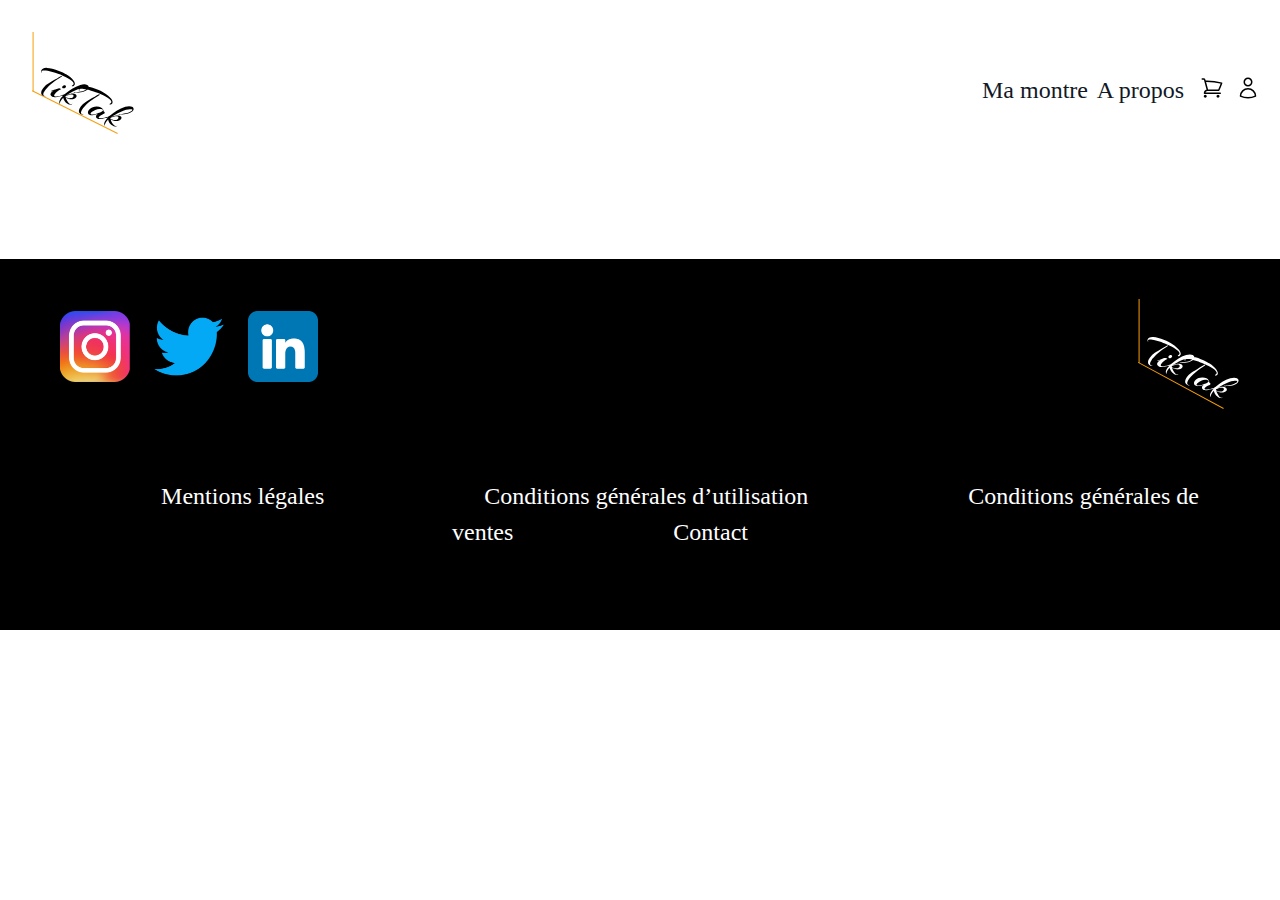
<file: index.html>
<!DOCTYPE html>
<html lang="fr">
  <head>
    <meta charset="UTF-8" />
    <link rel="icon" href="/assets/TikTak.2d7c88f0.svg" />
    <meta name="viewport" content="width=device-width, initial-scale=1.0" />
    <title>Tik tak</title>
    <script type="module" crossorigin src="/assets/index.71cd0d33.js"></script>
    <link rel="stylesheet" href="/assets/index.58ae114a.css">
  </head>
  <body>
    <div id="app"></div>
    
  </body>
</html>
</file>
<file: assets/index.58ae114a.css>
.cls-1{fill:#bbbdbf}.cls-2{fill:#929497}.cls-3{fill:#a6a8ab}.cls-4{fill:#231f20}.cls-5{fill:#58595b}.cls-6{fill:#404041}.cls-7{fill:#808284}.cls-8{fill:#6d6e70}.cls-32,.cls-9{mix-blend-mode:multiply}.cls-9{fill:url(#radial-gradient)}.cls-10{fill:url(#radial-gradient-2)}.cls-11{fill:#8c98a0}.cls-12{opacity:.6;fill:url(#radial-gradient-3)}.cls-12,.cls-13,.cls-14,.cls-15,.cls-16,.cls-17,.cls-18,.cls-19,.cls-20,.cls-21,.cls-22,.cls-23,.cls-24,.cls-25,.cls-26{mix-blend-mode:screen}.cls-13,.cls-14,.cls-15,.cls-18,.cls-32{opacity:.8}.cls-13{fill:url(#radial-gradient-4)}.cls-14{fill:url(#radial-gradient-5)}.cls-15{fill:url(#radial-gradient-6)}.cls-16{fill:url(#radial-gradient-7)}.cls-17{fill:url(#radial-gradient-8)}.cls-18{fill:url(#radial-gradient-9)}.cls-19{fill:url(#linear-gradient)}.cls-20{opacity:.4;fill:url(#linear-gradient-2)}.cls-21,.cls-25{opacity:.7}.cls-21{fill:url(#linear-gradient-3)}.cls-22{fill:url(#linear-gradient-4)}.cls-23{fill:url(#linear-gradient-5)}.cls-24{fill:url(#linear-gradient-6)}.cls-25{fill:url(#linear-gradient-7)}.cls-27{fill:url(#linear-gradient-8)}.cls-28{fill:url(#linear-gradient-9)}.cls-29{fill:#b2b4b7}.cls-30{fill:url(#linear-gradient-10)}.cls-31{fill:url(#radial-gradient-10)}.cls-33{fill:url(#linear-gradient-11)}.cls-34{fill:#fff}.cls-34,.cls-35{stroke:#000;stroke-miterlimit:10;stroke-width:.5px}.cls-35{fill:#b3b3b3}.cls-36{font-size:98px;letter-spacing:-.11em}.cls-36,.cls-37{font-family:ArialMT,Arial}.cls-37{font-size:30px;letter-spacing:-.01em}*,:before,:after{box-sizing:border-box;border-width:0;border-style:solid;border-color:#e5e7eb}:before,:after{--tw-content: ""}html{line-height:1.5;-webkit-text-size-adjust:100%;-moz-tab-size:4;-o-tab-size:4;tab-size:4;font-family:ui-sans-serif,system-ui,-apple-system,BlinkMacSystemFont,Segoe UI,Roboto,Helvetica Neue,Arial,Noto Sans,sans-serif,"Apple Color Emoji","Segoe UI Emoji",Segoe UI Symbol,"Noto Color Emoji"}body{margin:0;line-height:inherit}hr{height:0;color:inherit;border-top-width:1px}abbr:where([title]){-webkit-text-decoration:underline dotted;text-decoration:underline dotted}h1,h2,h3,h4,h5,h6{font-size:inherit;font-weight:inherit}a{color:inherit;text-decoration:inherit}b,strong{font-weight:bolder}code,kbd,samp,pre{font-family:ui-monospace,SFMono-Regular,Menlo,Monaco,Consolas,Liberation Mono,Courier New,monospace;font-size:1em}small{font-size:80%}sub,sup{font-size:75%;line-height:0;position:relative;vertical-align:baseline}sub{bottom:-.25em}sup{top:-.5em}table{text-indent:0;border-color:inherit;border-collapse:collapse}button,input,optgroup,select,textarea{font-family:inherit;font-size:100%;font-weight:inherit;line-height:inherit;color:inherit;margin:0;padding:0}button,select{text-transform:none}button,[type=button],[type=reset],[type=submit]{-webkit-appearance:button;background-color:transparent;background-image:none}:-moz-focusring{outline:auto}:-moz-ui-invalid{box-shadow:none}progress{vertical-align:baseline}::-webkit-inner-spin-button,::-webkit-outer-spin-button{height:auto}[type=search]{-webkit-appearance:textfield;outline-offset:-2px}::-webkit-search-decoration{-webkit-appearance:none}::-webkit-file-upload-button{-webkit-appearance:button;font:inherit}summary{display:list-item}blockquote,dl,dd,h1,h2,h3,h4,h5,h6,hr,figure,p,pre{margin:0}fieldset{margin:0;padding:0}legend{padding:0}ol,ul,menu{list-style:none;margin:0;padding:0}textarea{resize:vertical}input::-moz-placeholder,textarea::-moz-placeholder{opacity:1;color:#9ca3af}input::placeholder,textarea::placeholder{opacity:1;color:#9ca3af}button,[role=button]{cursor:pointer}:disabled{cursor:default}img,svg,video,canvas,audio,iframe,embed,object{display:block;vertical-align:middle}img,video{max-width:100%;height:auto}[hidden]{display:none}[type=text],[type=email],[type=url],[type=password],[type=number],[type=date],[type=datetime-local],[type=month],[type=search],[type=tel],[type=time],[type=week],[multiple],textarea,select{-webkit-appearance:none;-moz-appearance:none;appearance:none;background-color:#fff;border-color:#6b7280;border-width:1px;border-radius:0;padding:.5rem .75rem;font-size:1rem;line-height:1.5rem;--tw-shadow: 0 0 #0000}[type=text]:focus,[type=email]:focus,[type=url]:focus,[type=password]:focus,[type=number]:focus,[type=date]:focus,[type=datetime-local]:focus,[type=month]:focus,[type=search]:focus,[type=tel]:focus,[type=time]:focus,[type=week]:focus,[multiple]:focus,textarea:focus,select:focus{outline:2px solid transparent;outline-offset:2px;--tw-ring-inset: var(--tw-empty, );--tw-ring-offset-width: 0px;--tw-ring-offset-color: #fff;--tw-ring-color: #2563eb;--tw-ring-offset-shadow: var(--tw-ring-inset) 0 0 0 var(--tw-ring-offset-width) var(--tw-ring-offset-color);--tw-ring-shadow: var(--tw-ring-inset) 0 0 0 calc(1px + var(--tw-ring-offset-width)) var(--tw-ring-color);box-shadow:var(--tw-ring-offset-shadow),var(--tw-ring-shadow),var(--tw-shadow);border-color:#2563eb}input::-moz-placeholder,textarea::-moz-placeholder{color:#6b7280;opacity:1}input::placeholder,textarea::placeholder{color:#6b7280;opacity:1}::-webkit-datetime-edit-fields-wrapper{padding:0}::-webkit-date-and-time-value{min-height:1.5em}::-webkit-datetime-edit,::-webkit-datetime-edit-year-field,::-webkit-datetime-edit-month-field,::-webkit-datetime-edit-day-field,::-webkit-datetime-edit-hour-field,::-webkit-datetime-edit-minute-field,::-webkit-datetime-edit-second-field,::-webkit-datetime-edit-millisecond-field,::-webkit-datetime-edit-meridiem-field{padding-top:0;padding-bottom:0}select{background-image:url("data:image/svg+xml,%3csvg xmlns='http://www.w3.org/2000/svg' fill='none' viewBox='0 0 20 20'%3e%3cpath stroke='%236b7280' stroke-linecap='round' stroke-linejoin='round' stroke-width='1.5' d='M6 8l4 4 4-4'/%3e%3c/svg%3e");background-position:right .5rem center;background-repeat:no-repeat;background-size:1.5em 1.5em;padding-right:2.5rem;-webkit-print-color-adjust:exact;color-adjust:exact;print-color-adjust:exact}[multiple]{background-image:initial;background-position:initial;background-repeat:unset;background-size:initial;padding-right:.75rem;-webkit-print-color-adjust:unset;color-adjust:unset;print-color-adjust:unset}[type=checkbox],[type=radio]{-webkit-appearance:none;-moz-appearance:none;appearance:none;padding:0;-webkit-print-color-adjust:exact;color-adjust:exact;print-color-adjust:exact;display:inline-block;vertical-align:middle;background-origin:border-box;-webkit-user-select:none;-moz-user-select:none;user-select:none;flex-shrink:0;height:1rem;width:1rem;color:#2563eb;background-color:#fff;border-color:#6b7280;border-width:1px;--tw-shadow: 0 0 #0000}[type=checkbox]{border-radius:0}[type=radio]{border-radius:100%}[type=checkbox]:focus,[type=radio]:focus{outline:2px solid transparent;outline-offset:2px;--tw-ring-inset: var(--tw-empty, );--tw-ring-offset-width: 2px;--tw-ring-offset-color: #fff;--tw-ring-color: #2563eb;--tw-ring-offset-shadow: var(--tw-ring-inset) 0 0 0 var(--tw-ring-offset-width) var(--tw-ring-offset-color);--tw-ring-shadow: var(--tw-ring-inset) 0 0 0 calc(2px + var(--tw-ring-offset-width)) var(--tw-ring-color);box-shadow:var(--tw-ring-offset-shadow),var(--tw-ring-shadow),var(--tw-shadow)}[type=checkbox]:checked,[type=radio]:checked{border-color:transparent;background-color:currentColor;background-size:100% 100%;background-position:center;background-repeat:no-repeat}[type=checkbox]:checked{background-image:url("data:image/svg+xml,%3csvg viewBox='0 0 16 16' fill='white' xmlns='http://www.w3.org/2000/svg'%3e%3cpath d='M12.207 4.793a1 1 0 010 1.414l-5 5a1 1 0 01-1.414 0l-2-2a1 1 0 011.414-1.414L6.5 9.086l4.293-4.293a1 1 0 011.414 0z'/%3e%3c/svg%3e")}[type=radio]:checked{background-image:url("data:image/svg+xml,%3csvg viewBox='0 0 16 16' fill='white' xmlns='http://www.w3.org/2000/svg'%3e%3ccircle cx='8' cy='8' r='3'/%3e%3c/svg%3e")}[type=checkbox]:checked:hover,[type=checkbox]:checked:focus,[type=radio]:checked:hover,[type=radio]:checked:focus{border-color:transparent;background-color:currentColor}[type=checkbox]:indeterminate{background-image:url("data:image/svg+xml,%3csvg xmlns='http://www.w3.org/2000/svg' fill='none' viewBox='0 0 16 16'%3e%3cpath stroke='white' stroke-linecap='round' stroke-linejoin='round' stroke-width='2' d='M4 8h8'/%3e%3c/svg%3e");border-color:transparent;background-color:currentColor;background-size:100% 100%;background-position:center;background-repeat:no-repeat}[type=checkbox]:indeterminate:hover,[type=checkbox]:indeterminate:focus{border-color:transparent;background-color:currentColor}[type=file]{background:unset;border-color:inherit;border-width:0;border-radius:0;padding:0;font-size:unset;line-height:inherit}[type=file]:focus{outline:1px solid ButtonText;outline:1px auto -webkit-focus-ring-color}*,:before,:after{--tw-border-spacing-x: 0;--tw-border-spacing-y: 0;--tw-translate-x: 0;--tw-translate-y: 0;--tw-rotate: 0;--tw-skew-x: 0;--tw-skew-y: 0;--tw-scale-x: 1;--tw-scale-y: 1;--tw-pan-x: ;--tw-pan-y: ;--tw-pinch-zoom: ;--tw-scroll-snap-strictness: proximity;--tw-ordinal: ;--tw-slashed-zero: ;--tw-numeric-figure: ;--tw-numeric-spacing: ;--tw-numeric-fraction: ;--tw-ring-inset: ;--tw-ring-offset-width: 0px;--tw-ring-offset-color: #fff;--tw-ring-color: rgb(59 130 246 / .5);--tw-ring-offset-shadow: 0 0 #0000;--tw-ring-shadow: 0 0 #0000;--tw-shadow: 0 0 #0000;--tw-shadow-colored: 0 0 #0000;--tw-blur: ;--tw-brightness: ;--tw-contrast: ;--tw-grayscale: ;--tw-hue-rotate: ;--tw-invert: ;--tw-saturate: ;--tw-sepia: ;--tw-drop-shadow: ;--tw-backdrop-blur: ;--tw-backdrop-brightness: ;--tw-backdrop-contrast: ;--tw-backdrop-grayscale: ;--tw-backdrop-hue-rotate: ;--tw-backdrop-invert: ;--tw-backdrop-opacity: ;--tw-backdrop-saturate: ;--tw-backdrop-sepia: }::-webkit-backdrop{--tw-border-spacing-x: 0;--tw-border-spacing-y: 0;--tw-translate-x: 0;--tw-translate-y: 0;--tw-rotate: 0;--tw-skew-x: 0;--tw-skew-y: 0;--tw-scale-x: 1;--tw-scale-y: 1;--tw-pan-x: ;--tw-pan-y: ;--tw-pinch-zoom: ;--tw-scroll-snap-strictness: proximity;--tw-ordinal: ;--tw-slashed-zero: ;--tw-numeric-figure: ;--tw-numeric-spacing: ;--tw-numeric-fraction: ;--tw-ring-inset: ;--tw-ring-offset-width: 0px;--tw-ring-offset-color: #fff;--tw-ring-color: rgb(59 130 246 / .5);--tw-ring-offset-shadow: 0 0 #0000;--tw-ring-shadow: 0 0 #0000;--tw-shadow: 0 0 #0000;--tw-shadow-colored: 0 0 #0000;--tw-blur: ;--tw-brightness: ;--tw-contrast: ;--tw-grayscale: ;--tw-hue-rotate: ;--tw-invert: ;--tw-saturate: ;--tw-sepia: ;--tw-drop-shadow: ;--tw-backdrop-blur: ;--tw-backdrop-brightness: ;--tw-backdrop-contrast: ;--tw-backdrop-grayscale: ;--tw-backdrop-hue-rotate: ;--tw-backdrop-invert: ;--tw-backdrop-opacity: ;--tw-backdrop-saturate: ;--tw-backdrop-sepia: }::backdrop{--tw-border-spacing-x: 0;--tw-border-spacing-y: 0;--tw-translate-x: 0;--tw-translate-y: 0;--tw-rotate: 0;--tw-skew-x: 0;--tw-skew-y: 0;--tw-scale-x: 1;--tw-scale-y: 1;--tw-pan-x: ;--tw-pan-y: ;--tw-pinch-zoom: ;--tw-scroll-snap-strictness: proximity;--tw-ordinal: ;--tw-slashed-zero: ;--tw-numeric-figure: ;--tw-numeric-spacing: ;--tw-numeric-fraction: ;--tw-ring-inset: ;--tw-ring-offset-width: 0px;--tw-ring-offset-color: #fff;--tw-ring-color: rgb(59 130 246 / .5);--tw-ring-offset-shadow: 0 0 #0000;--tw-ring-shadow: 0 0 #0000;--tw-shadow: 0 0 #0000;--tw-shadow-colored: 0 0 #0000;--tw-blur: ;--tw-brightness: ;--tw-contrast: ;--tw-grayscale: ;--tw-hue-rotate: ;--tw-invert: ;--tw-saturate: ;--tw-sepia: ;--tw-drop-shadow: ;--tw-backdrop-blur: ;--tw-backdrop-brightness: ;--tw-backdrop-contrast: ;--tw-backdrop-grayscale: ;--tw-backdrop-hue-rotate: ;--tw-backdrop-invert: ;--tw-backdrop-opacity: ;--tw-backdrop-saturate: ;--tw-backdrop-sepia: }.sr-only{position:absolute;width:1px;height:1px;padding:0;margin:-1px;overflow:hidden;clip:rect(0,0,0,0);white-space:nowrap;border-width:0}.fixed{position:fixed}.absolute{position:absolute}.relative{position:relative}.inset-0{top:0px;right:0px;bottom:0px;left:0px}.right-24{right:6rem}.top-10{top:2.5rem}.right-48{right:12rem}.right-5{right:1.25rem}.top-11{top:2.75rem}.right-14{right:3.5rem}.top-1{top:.25rem}.top-0{top:0px}.left-0{left:0px}.bottom-96{bottom:24rem}.left-3\/4{left:75%}.z-10{z-index:10}.m-5{margin:1.25rem}.m-1{margin:.25rem}.ml-8{margin-left:2rem}.mt-8{margin-top:2rem}.mb-20{margin-bottom:5rem}.mb-10{margin-bottom:2.5rem}.mt-3{margin-top:.75rem}.ml-5{margin-left:1.25rem}.mt-14{margin-top:3.5rem}.mb-5{margin-bottom:1.25rem}.mt-32{margin-top:8rem}.mt-36{margin-top:9rem}.-mb-20{margin-bottom:-5rem}.mt-5{margin-top:1.25rem}.mt-10{margin-top:2.5rem}.mt-6{margin-top:1.5rem}.mb-6{margin-bottom:1.5rem}.ml-3{margin-left:.75rem}.mr-3{margin-right:.75rem}.mt-20{margin-top:5rem}.flex{display:flex}.table{display:table}.hidden{display:none}.h-7{height:1.75rem}.h-4{height:1rem}.h-screen{height:100vh}.w-\[803px\]{width:803px}.w-\[15\%\]{width:15%}.w-\[20\%\]{width:20%}.w-7{width:1.75rem}.w-96{width:24rem}.w-\[22px\]{width:22px}.w-screen{width:100vw}.w-80{width:20rem}.translate-x-full{--tw-translate-x: 100%;transform:translate(var(--tw-translate-x),var(--tw-translate-y)) rotate(var(--tw-rotate)) skew(var(--tw-skew-x)) skewY(var(--tw-skew-y)) scaleX(var(--tw-scale-x)) scaleY(var(--tw-scale-y))}.translate-x-0{--tw-translate-x: 0px;transform:translate(var(--tw-translate-x),var(--tw-translate-y)) rotate(var(--tw-rotate)) skew(var(--tw-skew-x)) skewY(var(--tw-skew-y)) scaleX(var(--tw-scale-x)) scaleY(var(--tw-scale-y))}.transform{transform:translate(var(--tw-translate-x),var(--tw-translate-y)) rotate(var(--tw-rotate)) skew(var(--tw-skew-x)) skewY(var(--tw-skew-y)) scaleX(var(--tw-scale-x)) scaleY(var(--tw-scale-y))}.flex-row{flex-direction:row}.flex-col{flex-direction:column}.justify-center{justify-content:center}.gap-6{gap:1.5rem}.gap-20{gap:5rem}.gap-3{gap:.75rem}.gap-10{gap:2.5rem}.justify-self-end{justify-self:end}.rounded-full{border-radius:9999px}.rounded-md{border-radius:.375rem}.rounded-\[25px\]{border-radius:25px}.border-2{border-width:2px}.border-black{--tw-border-opacity: 1;border-color:rgb(0 0 0 / var(--tw-border-opacity))}.bg-white{--tw-bg-opacity: 1;background-color:rgb(255 255 255 / var(--tw-bg-opacity))}.bg-black{--tw-bg-opacity: 1;background-color:rgb(0 0 0 / var(--tw-bg-opacity))}.bg-red-500{--tw-bg-opacity: 1;background-color:rgb(239 68 68 / var(--tw-bg-opacity))}.bg-blue-300{--tw-bg-opacity: 1;background-color:rgb(147 197 253 / var(--tw-bg-opacity))}.bg-yellow-400{--tw-bg-opacity: 1;background-color:rgb(250 204 21 / var(--tw-bg-opacity))}.bg-yellow-200{--tw-bg-opacity: 1;background-color:rgb(254 240 138 / var(--tw-bg-opacity))}.bg-amber-500{--tw-bg-opacity: 1;background-color:rgb(245 158 11 / var(--tw-bg-opacity))}.p-10{padding:2.5rem}.p-2{padding:.5rem}.pb-5{padding-bottom:1.25rem}.pb-20{padding-bottom:5rem}.pl-10{padding-left:2.5rem}.pl-20{padding-left:5rem}.pr-20{padding-right:5rem}.pb-\[50\%\]{padding-bottom:50%}.pb-32{padding-bottom:8rem}.pt-52{padding-top:13rem}.pb-52{padding-bottom:13rem}.text-left{text-align:left}.text-center{text-align:center}.text-right{text-align:right}.font-aubrey{font-family:Aubrey}.font-belgrano{font-family:Belgrano}.font-open-sans{font-family:Open Sans}.text-xl{font-size:1.5rem}.text-3xl{font-size:1.875rem;line-height:2.25rem}.text-lg{font-size:1.25rem}.text-base{font-size:1.15rem}.text-gray-900{--tw-text-opacity: 1;color:rgb(17 24 39 / var(--tw-text-opacity))}.text-white{--tw-text-opacity: 1;color:rgb(255 255 255 / var(--tw-text-opacity))}.shadow-sm{--tw-shadow: 0 1px 2px 0 rgb(0 0 0 / .05);--tw-shadow-colored: 0 1px 2px 0 var(--tw-shadow-color);box-shadow:var(--tw-ring-offset-shadow, 0 0 #0000),var(--tw-ring-shadow, 0 0 #0000),var(--tw-shadow)}@media (prefers-reduced-motion: no-preference){.motion-safe\:transition-transform{transition-property:transform;transition-timing-function:cubic-bezier(.4,0,.2,1);transition-duration:.15s}.motion-safe\:duration-1000{transition-duration:1s}}@media (prefers-color-scheme: dark){.dark\:flex{display:flex}.dark\:hidden{display:none}.dark\:bg-gray-300{--tw-bg-opacity: 1;background-color:rgb(209 213 219 / var(--tw-bg-opacity))}.dark\:bg-black{--tw-bg-opacity: 1;background-color:rgb(0 0 0 / var(--tw-bg-opacity))}.dark\:bg-neutral-800{--tw-bg-opacity: 1;background-color:rgb(38 38 38 / var(--tw-bg-opacity))}.dark\:bg-slate-700{--tw-bg-opacity: 1;background-color:rgb(51 65 85 / var(--tw-bg-opacity))}.dark\:bg-gray-900{--tw-bg-opacity: 1;background-color:rgb(17 24 39 / var(--tw-bg-opacity))}.dark\:text-white{--tw-text-opacity: 1;color:rgb(255 255 255 / var(--tw-text-opacity))}.dark\:text-gray-100{--tw-text-opacity: 1;color:rgb(243 244 246 / var(--tw-text-opacity))}.dark\:text-gray-900{--tw-text-opacity: 1;color:rgb(17 24 39 / var(--tw-text-opacity))}}@media (min-width: 640px){.sm\:mr-5{margin-right:1.25rem}.sm\:ml-3{margin-left:.75rem}.sm\:mr-3{margin-right:.75rem}.sm\:ml-20{margin-left:5rem}.sm\:ml-24{margin-left:6rem}.sm\:flex{display:flex}.sm\:flex-col{flex-direction:column}.sm\:gap-20{gap:5rem}}@media (min-width: 1024px){.lg\:absolute{position:absolute}.lg\:right-10{right:2.5rem}.lg\:top-3{top:.75rem}.lg\:m-20{margin:5rem}.lg\:ml-96{margin-left:24rem}.lg\:mb-6{margin-bottom:1.5rem}.lg\:mr-96{margin-right:24rem}.lg\:ml-64{margin-left:16rem}.lg\:ml-72{margin-left:18rem}.lg\:flex{display:flex}.lg\:grid{display:grid}.lg\:h-\[20px\]{height:20px}.lg\:w-\[40px\]{width:40px}.lg\:grid-cols-2{grid-template-columns:repeat(2,minmax(0,1fr))}.lg\:gap-36{gap:9rem}}@media (min-width: 1280px){.xl\:flex{display:flex}.xl\:hidden{display:none}}
</file>
